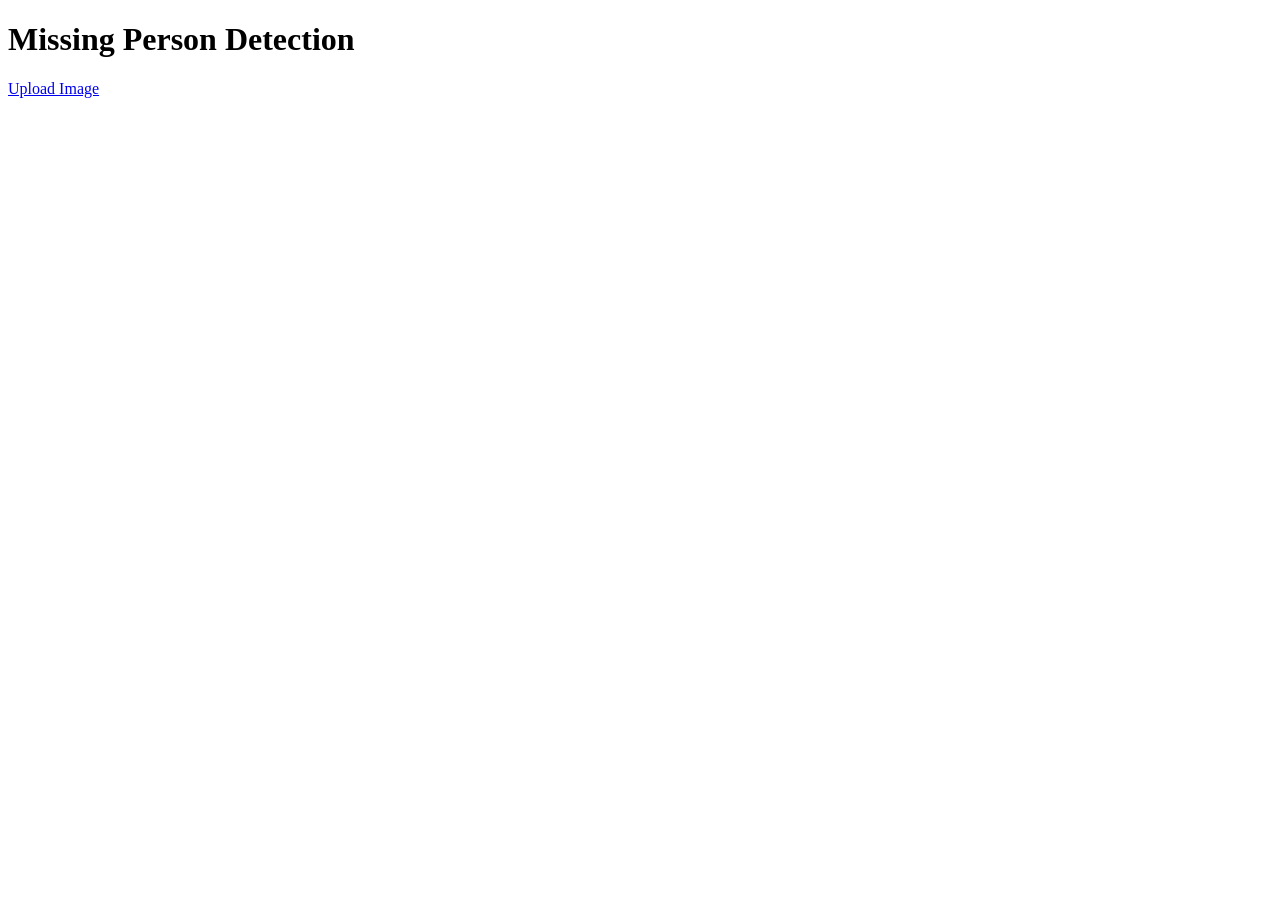
<file: omni-eye-ai/frontend/index.html>
<!DOCTYPE html>
<html>
<head>
    <title>OmniEye</title>
    <link rel="stylesheet" href="style.css">
</head>
<body>
    <h1>Missing Person Detection</h1>
    <a href="upload.html">Upload Image</a>
</body>
</html>
</file>
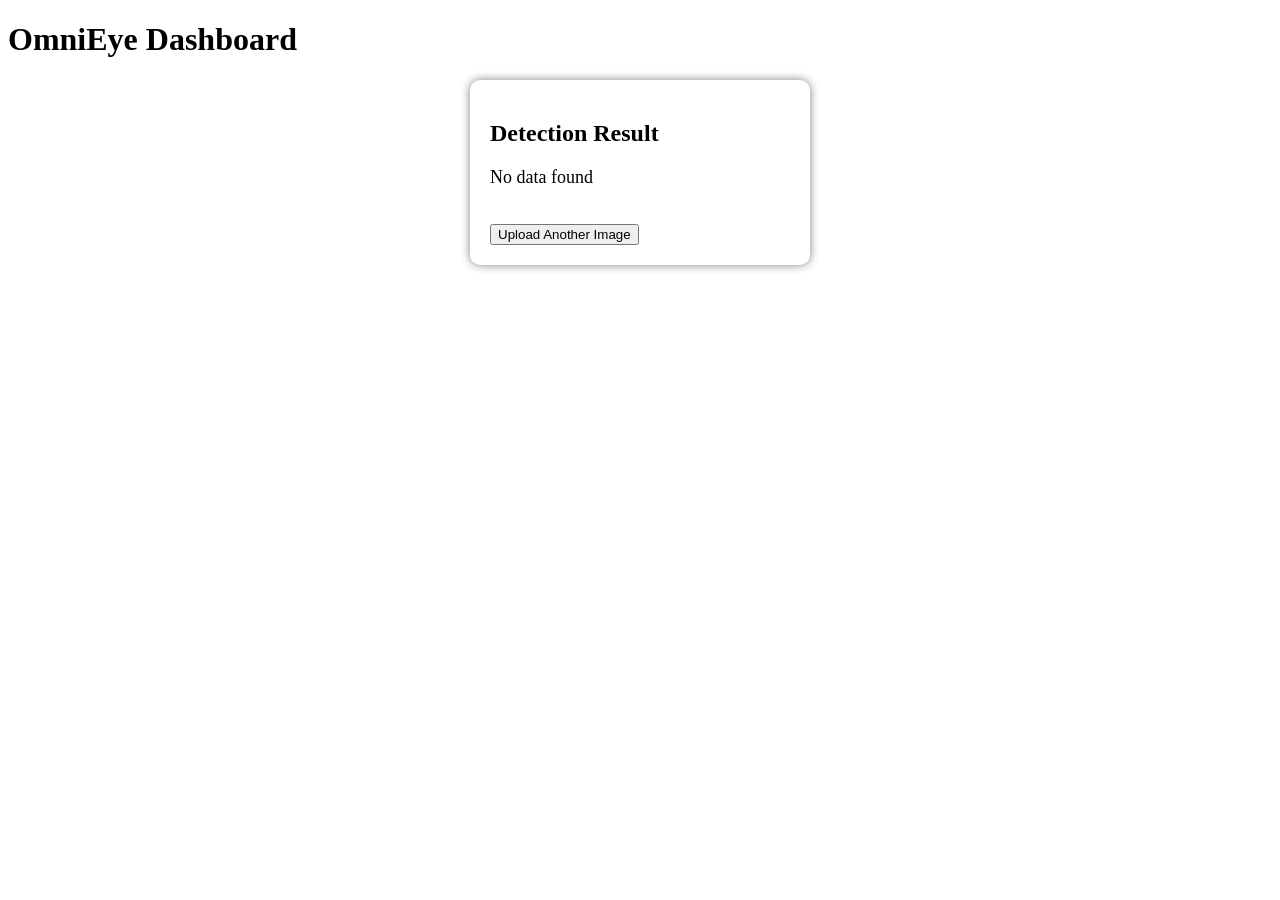
<file: omni-eye-ai/frontend/pages/dashboard.html>
<!DOCTYPE html>
<html lang="en">
<head>
    <meta charset="UTF-8">
    <title>Dashboard - OmniEye</title>
    <link rel="stylesheet" href="../style.css">
</head>
<body>

    <h1>OmniEye Dashboard</h1>

    <div class="container">

        <h2>Detection Result</h2>

        <div id="resultBox">
            Loading...
        </div>

        <br>

        <button onclick="goBack()">Upload Another Image</button>

    </div>

    <script>
        // LocalStorage se data uthao
        const data = JSON.parse(localStorage.getItem("result"));

        const resultBox = document.getElementById("resultBox");

        if (data) {
            // Agar match mila
            if (data.match === true) {
                resultBox.innerHTML = `
                    <h3 style="color: green;">✅ Match Found</h3>
                    <p><b>Name:</b> ${data.name || "Unknown"}</p>
                    <p><b>Location:</b> ${data.location || "Unknown"}</p>
                `;
            } else {
                resultBox.innerHTML = `
                    <h3 style="color: red;">❌ No Match Found</h3>
                `;
            }
        } else {
            resultBox.innerHTML = "<p>No data found</p>";
        }

        function goBack() {
            window.location.href = "upload.html";
        }
        
    </script>
    <script src="../js/dashboard.js"></script>
   

</body>
</html>
</file>
<file: omni-eye-ai/frontend/style.css>
.container {
    background: white;
    padding: 20px;
    width: 300px;
    margin: auto;
    border-radius: 10px;
    box-shadow: 0 0 10px gray;
}

#resultBox {
    margin-top: 20px;
    font-size: 18px;
}
</file>
